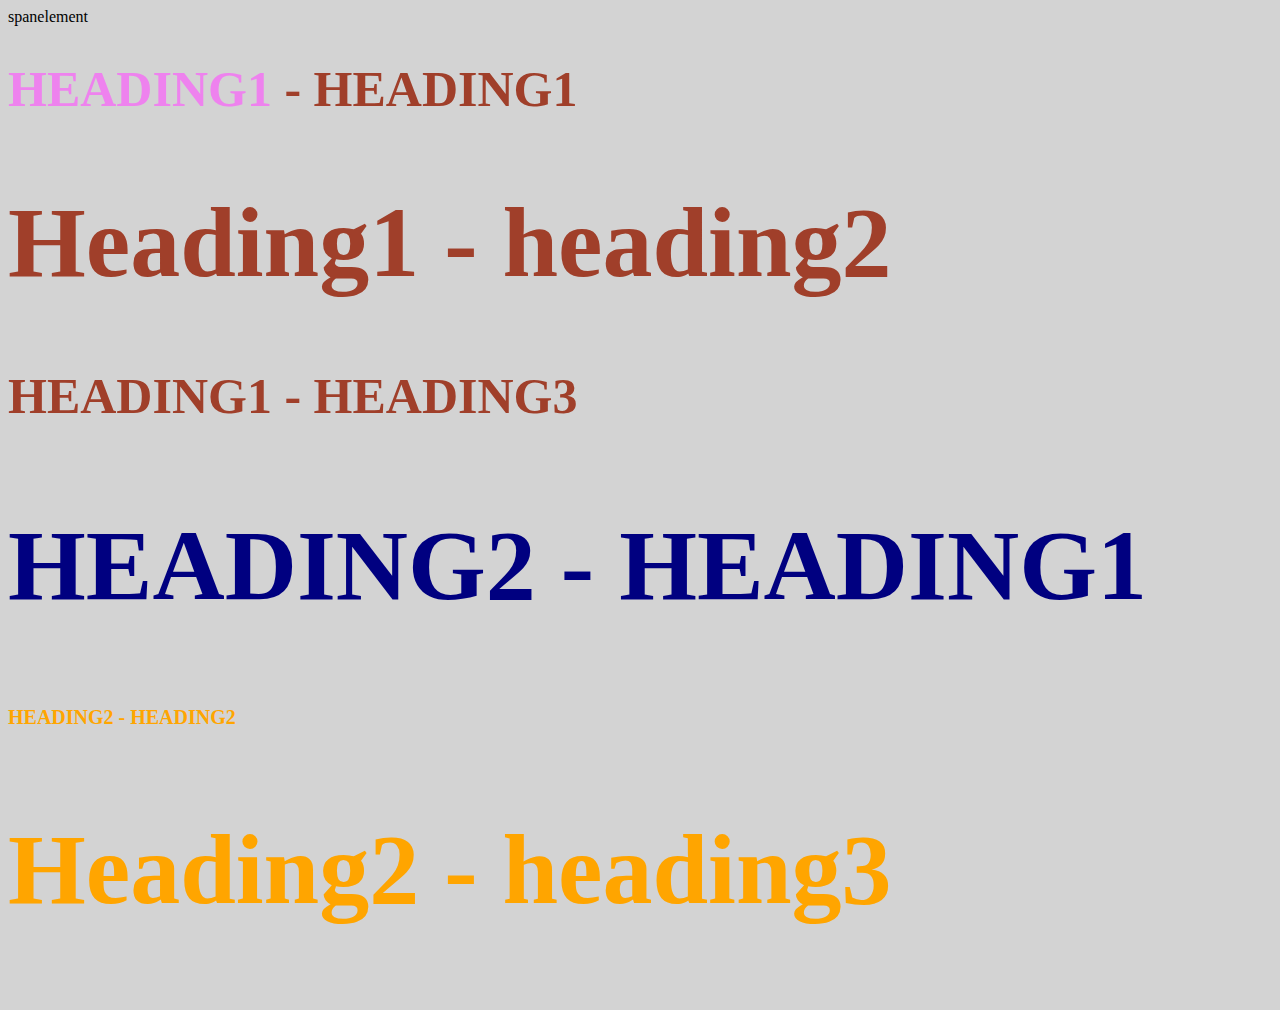
<file: style.test.html>
<!DOCTYPE html>
<html>
<head>
	<title>Style text</title>
	<link rel="stylesheet" type="text/css" href="css/test.css">
</head>
<body>
	<span>spanelement</span>
	<h1 class="uppercase"><span>Heading1</span>  -  heading1</h1>
	<h1 class="big">Heading1  -  heading2</h1>
	<h1 class="uppercase">Heading1  -  heading3</h1>
	<h2 class="big uppercase">Heading2  -  heading1</h2>
	<h2 class="uppercase">Heading2  -  heading2</h2>
	<h2 class="big">Heading2  -  heading3</h2>
</body>
</html>
</file>
<file: css/test.css>
body
{
	background-color: lightgrey;
}
h1{
            font-size: 50px;
			color: #a03f2a;
		}
		h2{

			color: orange;
			font-size: 20px;
		}
		.big
		{
			font-size: 100px;
		}

		.uppercase
		{
			text-transform: uppercase;
		}

		.big.uppercase
		{
			color: navy;
		}
		h1 span
		{
			color: violet;
		}
</file>
